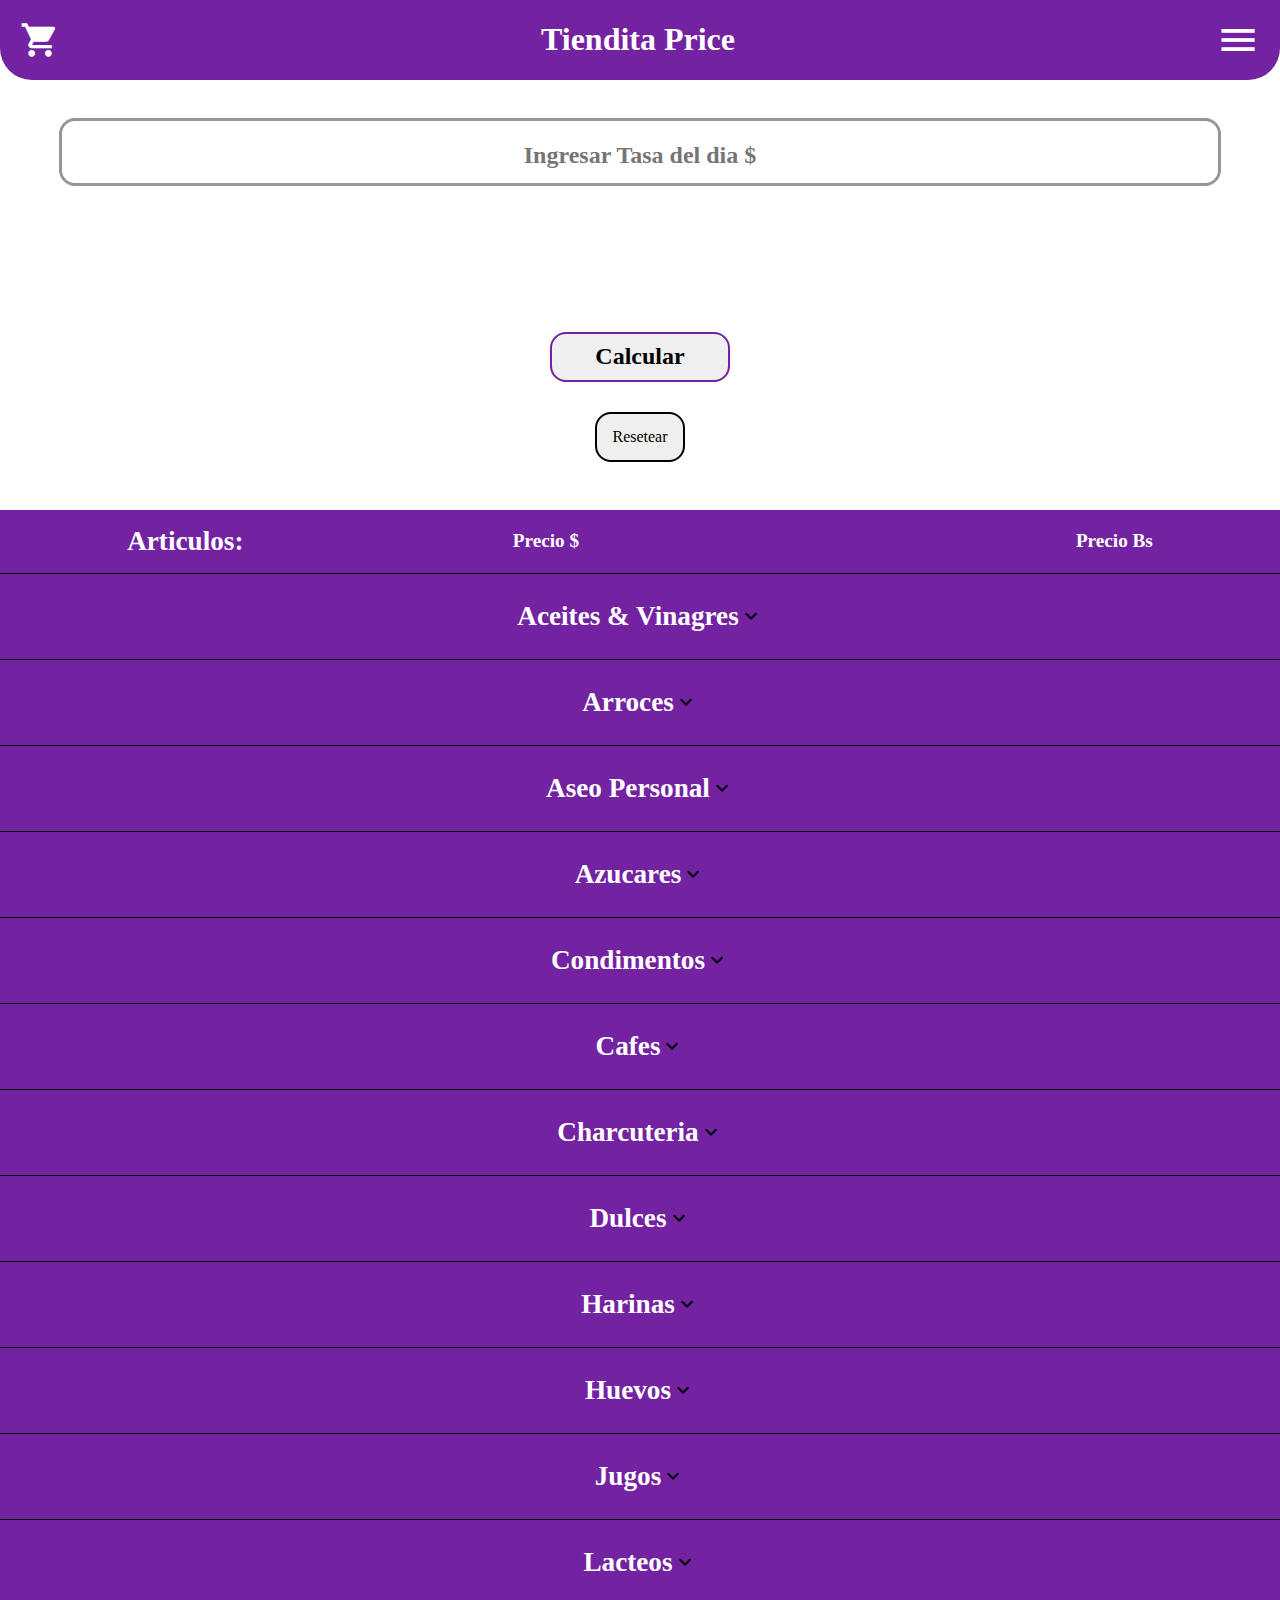
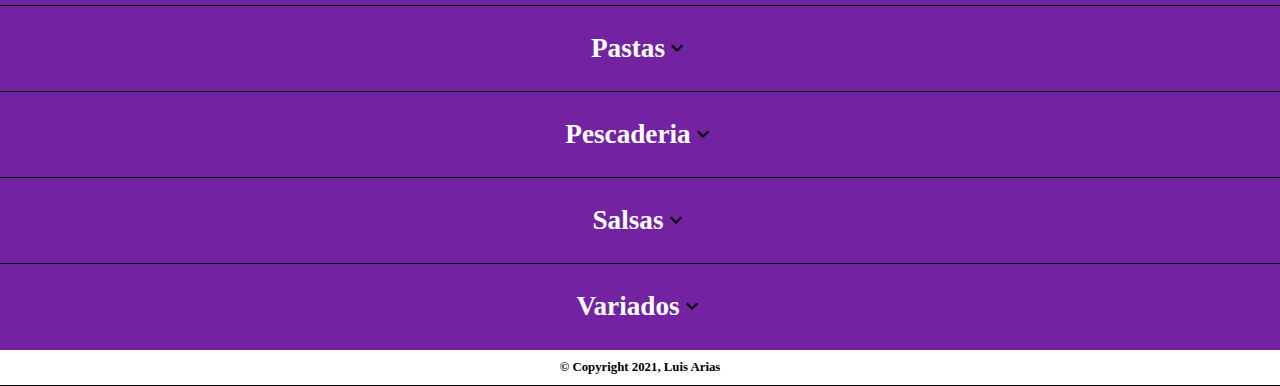
<file: index.html>
<!DOCTYPE html>
<html lang="en">
  <head>
    <meta charset="UTF-8" />
    <meta name="viewport" content="width=device-width, initial-scale=1.0" />
    <title>Tiendita Price</title>
    <link rel="shortcut icon" href="/imgs/Sin nombre.png" type="image/x-icon" />
    <link rel="stylesheet" href="/css/styles.css" />
    <link rel="stylesheet" href="/css/normalize.css" />
    <link rel="preconnect" href="https://fonts.gstatic.com" />
    <link href="//db.onlinewebfonts.com/c/9527a4c4f55e8075eb6a60fe577d89c4?family=Px+Grotesk+Regular" rel="stylesheet" type="text/css" />
    <link href="https://fonts.googleapis.com/icon?family=Material+Icons" rel="stylesheet" />
    <script
      src="https://code.jquery.com/jquery-3.6.0.js"
      integrity="sha256-H+K7U5CnXl1h5ywQfKtSj8PCmoN9aaq30gDh27Xc0jk="
      crossorigin="anonymous"
    ></script>
  </head>
  <body>
    <header style="position: relative">
      <div class="menu" id="menu-section">
        <button id="close-menu-btn" class="menu-btns">
          <span class="material-icons" style="font-size: 2.75rem"> cancel </span>
        </button>
        <ul class="ul-list-options">
          <li>
            <a class="menu-option" href="/calc2.html">Calcular precios de Factura</a>
          </li>
        </ul>
      </div>
      <div class="web-title">
        <div style="display: flex; flex: 1; align-items: center; margin-left: 20px">
          <span class="material-icons"> shopping_cart </span>
          <h1>Tiendita Price</h1>
        </div>
        <button id="open-menu-btn" class="menu-btns">
          <span class="material-icons" style="font-size: 2.75rem"> menu </span>
        </button>
      </div>
    </header>
    <main>
      <section class="price-calc-container">
        <div class="main-input-container">
          <input
            type="text"
            name="tasa"
            id="price-calc"
            placeholder="Ingresar Tasa del dia $"
            pattern="[0-9]*"
            inputmode="numeric"
            data-type="currency"
          />
        </div>
        <div id="span-price-container">
          <p id="text-price">Precio calculados con la tasa: <span id="span-price"></span></p>
        </div>
        <div class="main-input-bttns">
          <input type="button" value="Calcular" id="calc-btn" />
          <input type="button" value="Resetear" id="reset-btn" />
        </div>
      </section>
      <section class="item-prices">
        <div class="prices-titles">
          <div style="font-size: 1.7rem; font-weight: bold">
            <p style="margin: 15px 0">Articulos:</p>
          </div>
          <div style="display: flex; justify-content: space-between; width: 50%; margin-left: 15px">
            <div style="font-size: 1.2rem; font-weight: bold">
              <p style="margin: 15px 0">Precio $</p>
            </div>
            <div style="font-size: 1.2rem; font-weight: bold; margin-left: 15 px">
              <p style="margin: 15px 0">Precio Bs</p>
            </div>
          </div>
        </div>
        <div class="main-prices-container">
          <!-- Aceites & Vinagres -->
          <div style="display: flex">
            <div style="width: 100%; height: 85px" id="section-1" onclick="openSection1()">
              <div class="item-section-name">
                <p>Aceites & Vinagres</p>
                <span class="material-icons"> expand_more </span>
              </div>
              <div class="article-name-box">
                <div class="article-name-price-container">
                  <span class="article-name">Aceite de Soya</span>
                  <span class="article-price1">2.1$</span>
                </div>
                <div class="article-name-price-container">
                  <span class="article-name">Vinagre:</span>
                  <span class="article-price1">0.9$</span>
                </div>
              </div>
              <div class="price-ves" id="price-ves1"></div>
            </div>
          </div>
          <!-- Arroces -->
          <div style="display: flex">
            <div style="width: 100%; height: 85px" id="section-2" onclick="openSection2()">
              <div class="item-section-name">
                <p>Arroces</p>
                <span class="material-icons"> expand_more </span>
              </div>
              <div class="article-name-box more-space">
                <div class="article-name-price-container">
                  <span class="article-name">Arro Emi</span>
                  <span class="article-price1">1$</span>
                </div>
                <div class="article-name-price-container">
                  <span class="article-name">Arroz Palacio</span>
                  <span class="article-price1">1.1$</span>
                </div>
                <div class="article-name-price-container">
                  <span class="article-name">Arroz Royal</span>
                  <span class="article-price1">1$</span>
                </div>
              </div>
              <div class="price-ves more-space-2" id="price-ves2"></div>
            </div>
          </div>
          <!-- Aseo Personal -->
          <div style="display: flex">
            <div style="width: 100%; height: 85px" id="section-3" onclick="openSection3()">
              <div class="item-section-name">
                <p>Aseo Personal</p>
                <span class="material-icons"> expand_more </span>
              </div>
              <div class="article-name-box" style="height: 495px">
                <div class="article-name-price-container">
                  <span class="article-name">Crema dental Alident</span>
                  <span class="article-price1">0.7$</span>
                </div>
                <div class="article-name-price-container">
                  <span class="article-name">Crema dental Colgate</span>
                  <span class="article-price1">0.8$</span>
                </div>
                <div class="article-name-price-container">
                  <span class="article-name">Desodorante</span>
                  <span class="article-price1">0.5$</span>
                </div>
                <div class="article-name-price-container">
                  <span class="article-name">Hojillas Schick</span>
                  <span class="article-price1">0.3$</span>
                </div>
                <div class="article-name-price-container">
                  <span class="article-name">Hojillas Schick C/U</span>
                  <span class="article-price1">0.1$</span>
                </div>
                <div class="article-name-price-container">
                  <span class="article-name">Jabon Azul</span>
                  <span class="article-price1">0.6$</span>
                </div>
                <div class="article-name-price-container">
                  <span class="article-name">Jabon de Olor</span>
                  <span class="article-price1">0.5$</span>
                </div>
                <div class="article-name-price-container">
                  <span class="article-name">Papel Rosal Paquete</span>
                  <span class="article-price1">1$</span>
                </div>
                <div class="article-name-price-container">
                  <span class="article-name">Papel Rosal C/U</span>
                  <span class="article-price1">0.3$</span>
                </div>
                <div class="article-name-price-container">
                  <span class="article-name">Shampoo</span>
                  <span class="article-price1">0.4$</span>
                </div>
              </div>
              <div class="price-ves more-space-9" id="price-ves3"></div>
            </div>
          </div>
          <!-- Azucares -->
          <div style="display: flex">
            <div style="width: 100%; height: 85px" id="section-4" onclick="openSection4()">
              <div class="item-section-name">
                <p>Azucares</p>
                <span class="material-icons"> expand_more </span>
              </div>
              <div class="article-name-box" style="height: 200px">
                <div class="article-name-price-container">
                  <span class="article-name">Azucar Uniao</span>
                  <span class="article-price1">0.8$</span>
                </div>
                <div class="article-name-price-container">
                  <span class="article-name">Azcuar Montalban</span>
                  <span class="article-price1">0.8$</span>
                </div>
              </div>
              <div class="price-ves more-space-4" id="price-ves4"></div>
            </div>
          </div>
          <!-- Condimentos -->
          <div style="display: flex">
            <div style="width: 100%; height: 85px" id="section-5" onclick="openSection5()">
              <div class="item-section-name">
                <p>Condimentos</p>
                <span class="material-icons"> expand_more </span>
              </div>
              <div class="article-name-box" style="height: 200px">
                <div class="article-name-price-container">
                  <span class="article-name">Condimentos</span>
                  <span class="article-price1">0.4$</span>
                </div>
                <div class="article-name-price-container">
                  <span class="article-name">Sal</span>
                  <span class="article-price1">0.3$</span>
                </div>
                <div class="article-name-price-container">
                  <span class="article-name">Sopa Maggi</span>
                  <span class="article-price1">1$</span>
                </div>
              </div>
              <div class="price-ves more-space-4" id="price-ves5"></div>
            </div>
          </div>
          <!-- Cafes -->
          <div style="display: flex">
            <div style="width: 100%; height: 85px" id="section-6" onclick="openSection6()">
              <div class="item-section-name">
                <p>Cafes</p>
                <span class="material-icons"> expand_more </span>
              </div>
              <div class="article-name-box" style="height: 200px">
                <div class="article-name-price-container">
                  <span class="article-name">Cafe Madrid 250g</span>
                  <span class="article-price1">1.5$</span>
                </div>
                <div class="article-name-price-container">
                  <span class="article-name">Cafe Madrid 500g</span>
                  <span class="article-price1">2.7$</span>
                </div>
              </div>
              <div class="price-ves more-space-4" id="price-ves6"></div>
            </div>
          </div>
          <!-- Charcuteria -->
          <div style="display: flex">
            <div style="width: 100%; height: 85px" id="section-7" onclick="openSection7()">
              <div class="item-section-name">
                <p>Charcuteria</p>
                <span class="material-icons"> expand_more </span>
              </div>
              <div class="article-name-box" style="height: 200px">
                <div class="article-name-price-container">
                  <span class="article-name">Mortadela</span>
                  <span class="article-price1">2$</span>
                </div>
                <div class="article-name-price-container">
                  <span class="article-name">Queso Kg</span>
                  <span class="article-price1">2.7$</span>
                </div>
                <div class="article-name-price-container">
                  <span class="article-name">Salchichas</span>
                  <span class="article-price1">1.7$</span>
                </div>
              </div>
              <div class="price-ves more-space-4" id="price-ves7"></div>
            </div>
          </div>
          <!-- Dulces -->
          <div style="display: flex">
            <div style="width: 100%; height: 85px" id="section-8" onclick="openSection8()">
              <div class="item-section-name">
                <p>Dulces</p>
                <span class="material-icons"> expand_more </span>
              </div>
              <div class="article-name-box" style="height: 315px">
                <div class="article-name-price-container">
                  <span class="article-name">BoliBulls</span>
                  <span class="article-price1">0.2$</span>
                </div>
                <div class="article-name-price-container">
                  <span class="article-name">Bombonito</span>
                  <span class="article-price1">0.4$</span>
                </div>
                <div class="article-name-price-container">
                  <span class="article-name">Cheestris</span>
                  <span class="article-price1">0.5$</span>
                </div>
                <div class="article-name-price-container">
                  <span class="article-name">Chocolate Wafer</span>
                  <span class="article-price1">0.6$</span>
                </div>
                <div class="article-name-price-container">
                  <span class="article-name">Galleta Maria</span>
                  <span class="article-price1">0.2$</span>
                </div>
                <div class="article-name-price-container">
                  <span class="article-name">Galleta Rex</span>
                  <span class="article-price1">0.6$</span>
                </div>
                <div class="article-name-price-container">
                  <span class="article-name">Nucita</span>
                  <span class="article-price1">0.3$</span>
                </div>
                <div class="article-name-price-container">
                  <span class="article-name">Toston</span>
                  <span class="article-price1">0.3$</span>
                </div>
              </div>
              <div class="price-ves more-space-5" id="price-ves8"></div>
            </div>
          </div>
          <!-- Harinas -->
          <div style="display: flex">
            <div style="width: 100%; height: 85px" id="section-9" onclick="openSection9()">
              <div class="item-section-name">
                <p>Harinas</p>
                <span class="material-icons"> expand_more </span>
              </div>
              <div class="article-name-box" style="height: 200px">
                <div class="article-name-price-container">
                  <span class="article-name">Harina Dona Bele</span>
                  <span class="article-price1">1.1$</span>
                </div>
                <div class="article-name-price-container">
                  <span class="article-name">Harina Dona Gema</span>
                  <span class="article-price1">1$</span>
                </div>
                <div class="article-name-price-container">
                  <span class="article-name">Harina Levudante</span>
                  <span class="article-price1">1.3$</span>
                </div>
                <div class="article-name-price-container">
                  <span class="article-name">Harina PAN</span>
                  <span class="article-price1">1.3$</span>
                </div>
              </div>
              <div class="price-ves more-space-4" id="price-ves9"></div>
            </div>
          </div>
          <!-- Huevos -->
          <div style="display: flex">
            <div style="width: 100%; height: 85px" id="section-10" onclick="openSection10()">
              <div class="item-section-name">
                <p>Huevos</p>
                <span class="material-icons"> expand_more </span>
              </div>
              <div class="article-name-box" style="height: 170px">
                <div class="article-name-price-container">
                  <span class="article-name">Carton de Huevo</span>
                  <span class="article-price1">3.5$</span>
                </div>
                <div class="article-name-price-container">
                  <span class="article-name">1/2 Carton de Huevo</span>
                  <span class="article-price1">1.75$</span>
                </div>
                <div class="article-name-price-container">
                  <span class="article-name">Huevo Unidad</span>
                  <span class="article-price1">0.5$</span>
                </div>
              </div>
              <div class="price-ves more-space-6" id="price-ves10"></div>
            </div>
          </div>
          <!-- Jugos -->
          <div style="display: flex">
            <div style="width: 100%; height: 85px" id="section-11" onclick="openSection11()">
              <div class="item-section-name">
                <p>Jugos</p>
                <span class="material-icons"> expand_more </span>
              </div>
              <div class="article-name-box" style="height: 135px">
                <div class="article-name-price-container">
                  <span class="article-name">Frcutus</span>
                  <span class="article-price1">0.3$</span>
                </div>
                <div class="article-name-price-container">
                  <span class="article-name">Konga</span>
                  <span class="article-price1">0.5$</span>
                </div>
              </div>
              <div class="price-ves more-space-7" id="price-ves11"></div>
            </div>
          </div>
          <!-- Lacteos -->
          <div style="display: flex">
            <div style="width: 100%; height: 85px" id="section-12" onclick="openSection12()">
              <div class="item-section-name">
                <p>Lacteos</p>
                <span class="material-icons"> expand_more </span>
              </div>
              <div class="article-name-box" style="height: 100px">
                <div class="article-name-price-container">
                  <span class="article-name">Leche DoBon</span>
                  <span class="article-price1">1.3$</span>
                </div>
              </div>
              <div class="price-ves" id="price-ves12"></div>
            </div>
          </div>
          <!-- Pastas -->
          <div style="display: flex">
            <div style="width: 100%; height: 85px" id="section-13" onclick="openSection13()">
              <div class="item-section-name">
                <p>Pastas</p>
                <span class="material-icons"> expand_more </span>
              </div>
              <div class="article-name-box" style="height: 200px">
                <div class="article-name-price-container">
                  <span class="article-name">Pasta 1Kg Larga y Corta</span>
                  <span class="article-price1">1.3$</span>
                </div>
                <div class="article-name-price-container">
                  <span class="article-name">Pasta 500g Larga y Corta</span>
                  <span class="article-price1">0.7$</span>
                </div>
                <div class="article-name-price-container">
                  <span class="article-name">Pasta Venecia</span>
                  <span class="article-price1">1.2$</span>
                </div>
              </div>
              <div class="price-ves more-space-4" id="price-ves13"></div>
            </div>
          </div>
          <!-- Pescaderia -->
          <div style="display: flex">
            <div style="width: 100%; height: 85px" id="section-14" onclick="openSection14()">
              <div class="item-section-name">
                <p>Pescaderia</p>
                <span class="material-icons"> expand_more </span>
              </div>
              <div class="article-name-box" style="height: 140px">
                <div class="article-name-price-container">
                  <span class="article-name">Atun</span>
                  <span class="article-price1">1$</span>
                </div>
                <div class="article-name-price-container">
                  <span class="article-name">Sardinas</span>
                  <span class="article-price1">0.9$</span>
                </div>
              </div>
              <div class="price-ves more-space-7" id="price-ves14"></div>
            </div>
          </div>
          <!-- Salsas -->
          <div style="display: flex">
            <div style="width: 100%; height: 85px" id="section-15" onclick="openSection15()">
              <div class="item-section-name">
                <p>Salsas</p>
                <span class="material-icons"> expand_more </span>
              </div>
              <div class="article-name-box" style="height: 415px">
                <div class="article-name-price-container">
                  <span class="article-name">Mantequilla Adorita</span>
                  <span class="article-price1">0.7$</span>
                </div>
                <div class="article-name-price-container">
                  <span class="article-name">Mantequilla Estancia</span>
                  <span class="article-price1">1.35$</span>
                </div>
                <div class="article-name-price-container">
                  <span class="article-name">Mayonesa Arias</span>
                  <span class="article-price1">1.95$</span>
                </div>
                <div class="article-name-price-container">
                  <span class="article-name">Mayonesa Mavesa</span>
                  <span class="article-price1">1.3$</span>
                </div>
                <div class="article-name-price-container">
                  <span class="article-name">Salsa de Ajo</span>
                  <span class="article-price1">0.9$</span>
                </div>
                <div class="article-name-price-container">
                  <span class="article-name">Salsa de Pasta</span>
                  <span class="article-price1">0.8$</span>
                </div>
                <div class="article-name-price-container">
                  <span class="article-name">Salsa Pampero 198g</span>
                  <span class="article-price1">0.7$</span>
                </div>
                <div class="article-name-price-container">
                  <span class="article-name">Salsa Tomatico</span>
                  <span class="article-price1">1$</span>
                </div>
                <div class="article-name-price-container">
                  <span class="article-name">Salsa Inglesa</span>
                  <span class="article-price1">0.9$</span>
                </div>
                <div class="article-name-price-container">
                  <span class="article-name">Salsa de Soya</span>
                  <span class="article-price1">0.9$</span>
                </div>
              </div>
              <div class="price-ves more-space-3" id="price-ves15"></div>
            </div>
          </div>
          <!-- Variados -->
          <div style="display: flex">
            <div style="width: 100%; height: 85px" id="section-16" onclick="openSection16()">
              <div class="item-section-name">
                <p>Variados</p>
                <span class="material-icons"> expand_more </span>
              </div>
              <div class="article-name-box" style="height: 370px">
                <div class="article-name-price-container">
                  <span class="article-name">Bombillos</span>
                  <span class="article-price1">0.5$</span>
                </div>
                <div class="article-name-price-container">
                  <span class="article-name">Chimo</span>
                  <span class="article-price1">0.4$</span>
                </div>
                <div class="article-name-price-container">
                  <span class="article-name">Pega Loca</span>
                  <span class="article-price1">0.5$</span>
                </div>
                <div class="article-name-price-container">
                  <span class="article-name">Pilas C/U</span>
                  <span class="article-price1">0.4$</span>
                </div>
                <div class="article-name-price-container">
                  <span class="article-name">Pilas Paquete</span>
                  <span class="article-price1">0.9$</span>
                </div>
                <div class="article-name-price-container">
                  <span class="article-name">Tabaco</span>
                  <span class="article-price1">0.3$</span>
                </div>
                <div class="article-name-price-container">
                  <span class="article-name">Velas</span>
                  <span class="article-price1">0.3$</span>
                </div>
                <div class="article-name-price-container">
                  <span class="article-name">Yesquero</span>
                  <span class="article-price1">0.5$</span>
                </div>
              </div>
              <div class="price-ves more-space-8" id="price-ves16"></div>
            </div>
          </div>
        </div>
      </section>
    </main>
    <footer>
      <small>&copy; Copyright 2021, Luis Arias</small>
    </footer>
  </body>
  <script type="text/javascript" src="/js/script2.js"></script>
  <script type="text/javascript" src="/js/prices.js"></script>
  <script type="text/javascript" src="/js/script.js"></script>
</html>
</file>
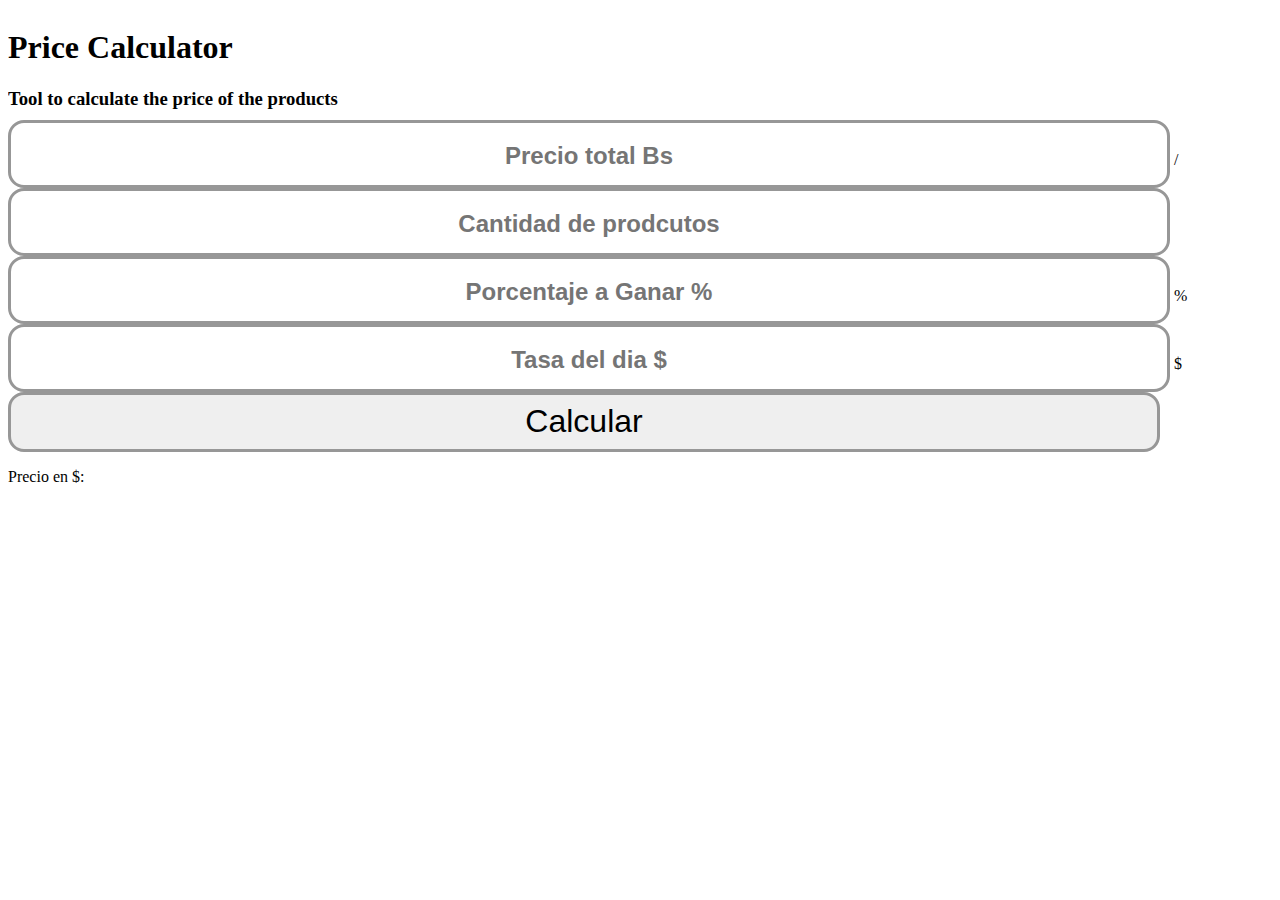
<file: calc2.html>
<!DOCTYPE html>
<html lang="en">
  <head>
    <meta charset="UTF-8" />
    <meta name="viewport" content="width=device-width, initial-scale=1.0" />
    <link rel="stylesheet" href="/css/styles.css" />
    <title>Learning JavaScript</title>
    <script
      src="https://code.jquery.com/jquery-3.6.0.js"
      integrity="sha256-H+K7U5CnXl1h5ywQfKtSj8PCmoN9aaq30gDh27Xc0jk="
      crossorigin="anonymous"
    ></script>
  </head>
  <body>
    <main>
      <section>
        <div>
          <h1>Price Calculator</h1>
          <h3>Tool to calculate the price of the products</h3>
        </div>
      </section>
      <section>
        <div>
          <input
            type="text"
            pattern="[0-9]*"
            inputmode="numeric"
            data-type="currency"
            name="Price"
            id="price"
            placeholder="Precio total Bs"
          />
          /
          <input type="number" name="Quantity of the product" id="quantity" placeholder="Cantidad de prodcutos" />
        </div>
        <div>
          <input type="number" name="Percentage" id="percentage" placeholder="Porcentaje a Ganar %" />
          %
        </div>
        <div>
          <input
            type="text"
            pattern="[0-9]*"
            inputmode="numeric"
            data-type="currency"
            name="Exchange rate"
            id="exchange"
            placeholder="Tasa del dia $"
          />
          $
        </div>
        <div>
          <input type="submit" value="Calcular" id="calc" />
        </div>
      </section>
      <section>
        <div>
          <p>Precio en $:</p>
        </div>
        <div id="result"></div>
      </section>
    </main>
    <script src="js/calc2.js"></script>
  </body>
</html>
</file>
<file: css/styles.css>
@import url(//db.onlinewebfonts.com/c/9527a4c4f55e8075eb6a60fe577d89c4?family=Px+Grotesk+Regular);
@font-face {
  font-family: 'Px Grotesk Regular';
  src: url('//db.onlinewebfonts.com/t/9527a4c4f55e8075eb6a60fe577d89c4.eot');
  src: url('//db.onlinewebfonts.com/t/9527a4c4f55e8075eb6a60fe577d89c4.eot?#iefix') format('embedded-opentype'),
    url('//db.onlinewebfonts.com/t/9527a4c4f55e8075eb6a60fe577d89c4.woff2') format('woff2'),
    url('//db.onlinewebfonts.com/t/9527a4c4f55e8075eb6a60fe577d89c4.woff') format('woff'),
    url('//db.onlinewebfonts.com/t/9527a4c4f55e8075eb6a60fe577d89c4.ttf') format('truetype'),
    url('//db.onlinewebfonts.com/t/9527a4c4f55e8075eb6a60fe577d89c4.svg#Px Grotesk Regular') format('svg');
}
html {
  position: relative;
  overflow-x: hidden;
}
body {
  box-sizing: border-box;
  font-family: 'Px Grotesk Regular';
  overflow-x: hidden;
  width: 100vw;
}

main {
  height: auto;
  overflow: hidden;
}

/* Hide the arrows of the input number */
/* Chrome, Safari, Edge, Opera */
input::-webkit-outer-spin-button,
input::-webkit-inner-spin-button {
  -webkit-appearance: none;
  margin: 0;
}
/* Firefox */
input[type='number'] {
  -moz-appearance: textfield;
}

/* 
 *Modifiers
*/

.more-space {
  height: 150px !important;
}

.more-space-2 {
  height: 145px !important;
}

.more-space-3 {
  height: 415px !important;
}

.more-space-4 {
  height: 200px !important;
}

.more-space-5 {
  height: 315px !important;
}

.more-space-6 {
  height: 170px !important;
}

.more-space-7 {
  height: 135px !important;
}

.more-space-8 {
  height: 370px !important;
}

.more-space-9 {
  height: 495px !important;
}

/*  */

.web-title {
  background-color: #7323a2;
  border-bottom-right-radius: 32px;
  border-bottom-left-radius: 32px;
  width: auto;
  display: flex;
  align-items: center;
  justify-content: space-between;
  color: #fff;
}

.web-title span {
  font-size: 2.5rem;
}

.web-title h1 {
  margin-left: auto;
  margin-right: auto;
  white-space: nowrap;
}

.menu {
  visibility: hidden;
  width: 55vw;
  height: 70vh;
  background-color: #7323a2;
  position: absolute;
  top: 0%;
  left: 100vw;
  transition-property: left, visibility;
  transition-duration: 0.5s;
}

.ul-list-options {
  width: 100%;
  list-style: none;
  margin: 0;
  padding: 0;
  font-size: 1.5rem;
  text-align: center;
}

.ul-list-options li {
  width: 80%;
  display: flex;
  justify-content: center;
  margin: 10px auto;
}

.menu-option {
  font-size: 1.3rem;
  font-weight: bold;
  text-decoration: none;
  text-align: center;
  margin: 10px auto;
  padding: 10px;
  border-radius: 16px;
  background-color: rgb(255, 255, 255);
}

.menu-btns {
  display: flex;
  align-items: center;
  padding: 0;
  margin: 0;
  border: none;
  background-color: transparent;
  color: #fff;
  margin-right: 20px;
  cursor: pointer;
}

/* **************************************** */

.price-calc-container {
  display: flex;
  flex-direction: column;
  align-items: center;
  justify-content: space-evenly;
  height: 430px;
}
.main-input-container {
  display: flex;
  flex-direction: column;
  align-items: center;
  justify-content: center;
  width: 100%;
  height: 110px;
}

#span-price-container {
  height: 60px;
  cursor: default;
  visibility: none;
  transition-property: visibility;
  transition-duration: 0.2s;
}

#text-price {
  width: 360px;
  font-size: 1.5rem;
  text-align: center;
  opacity: 0;
  transition-property: opacity;
  transition-duration: 0.7s;
}

#price-calc {
  width: 90%;
  height: 60px;
  font-size: 2rem;
  text-align: center;
  border: 3px solid rgb(151, 151, 151);
  border-radius: 16px;
}

#price-calc:focus {
  border: 2px solid #7323a2;
  background-color: rgb(165, 165, 165);
}

#price-calc::placeholder {
  font-size: 1.5rem;
  text-align: center;
  font-weight: bold;
}
input {
  width: 90%;
  height: 60px;
  font-size: 2rem;
  text-align: center;
  border: 3px solid rgb(151, 151, 151);
  border-radius: 16px;
}

input:focus {
  border: 2px solid #7323a2;
  background-color: rgb(165, 165, 165);
}

input::placeholder {
  font-size: 1.5rem;
  text-align: center;
  font-weight: bold;
}

.price-calc-container div p {
  font-size: 2.2rem;
  font-weight: bold;
  margin-top: 20px;
  margin-bottom: 10px;
}

.main-input-bttns {
  display: flex;
  flex-direction: column;
  align-items: center;
  justify-content: space-evenly;
  height: 190px;
}

#calc-btn {
  width: 180px;
  height: 50px;
  font-size: 1.5rem;
  font-weight: bold;
  text-align: center;
  border: 2px solid #7323a2;
  border-radius: 16px;
}

#calc-btn:active {
  background-color: rgb(168, 168, 168);
  color: #000;
  padding: 15px;
}

#reset-btn {
  width: 90px;
  height: 50px;
  font-size: 1rem;
  text-align: center;
  border: 2px solid #000000;
  border-radius: 16px;
}
#reset-btn:active {
  background-color: rgb(168, 168, 168);
  color: #000;
  padding: 13px;
}

.prices-titles {
  display: flex;
  align-items: center;
  justify-content: space-around;
  color: #fff;
  background-color: #7323a2;
  border-top: 1px solid #7323a2;
  border-bottom: 1px solid #7323a2;
}

.prices-titles h2,
h3 {
  margin: 10px 0;
}

.ul-list-names {
  width: 60%;
  list-style: none;
  margin: 0;
  padding: 0;
  background-color: rgb(199, 199, 199);
  border-right: 1px solid #7323a2;
}

.ul-list-names li {
  width: 100%;
  display: flex;
  align-items: center;
  justify-content: space-around;
  margin: 20px 0;
}

li span {
  font-size: 1.2rem;
  font-weight: bold;
}

.article-name {
  text-align: center;
  font-size: 1rem;
  width: 160px;
}

.article-price1 {
  font-size: 1.2rem;
  font-weight: bold;
}

#price-ves-container {
  width: 40%;
}

.price-ves {
  display: flex;
  flex-direction: column;
  justify-content: space-evenly;
  margin: 0;
  height: 100px;
  width: 144px;
  float: right;
  text-align: center;
}
.price-bolivares {
  text-align: center;
  font-size: 1.2rem;
  font-weight: bold;
}

#section-1,
#section-2,
#section-3,
#section-4,
#section-5,
#section-6,
#section-7,
#section-8,
#section-9,
#section-10,
#section-11,
#section-12,
#section-13,
#section-14,
#section-15,
#section-16 {
  overflow: hidden;
  border-top: 1px solid #000;
  transition-property: height;
  transition-duration: 0.5s;
}

.item-section-name {
  display: flex;
  justify-content: center;
  align-items: center;
  background-color: #7323a2;
  height: 85px;
}

.item-section-name p {
  margin: 0;
  color: #fff;
  font-size: 1.7rem;
  font-weight: bold;
  text-align: center;
  background-color: #7323a2;
}

.article-name-price-container {
  display: flex;
  justify-content: space-around;
  align-items: center;
}

.article-name-box {
  display: inline-flex;
  flex-direction: column;
  justify-content: space-evenly;
  height: 100px;
  width: 60%;
  background-color: rgb(189, 189, 189);
}

footer {
  border-top: 1px solid #7323a2;
  border-bottom: 1px solid #000;
  display: flex;
  justify-content: center;
  padding: 10px;
  font-weight: bold;
}
</file>
